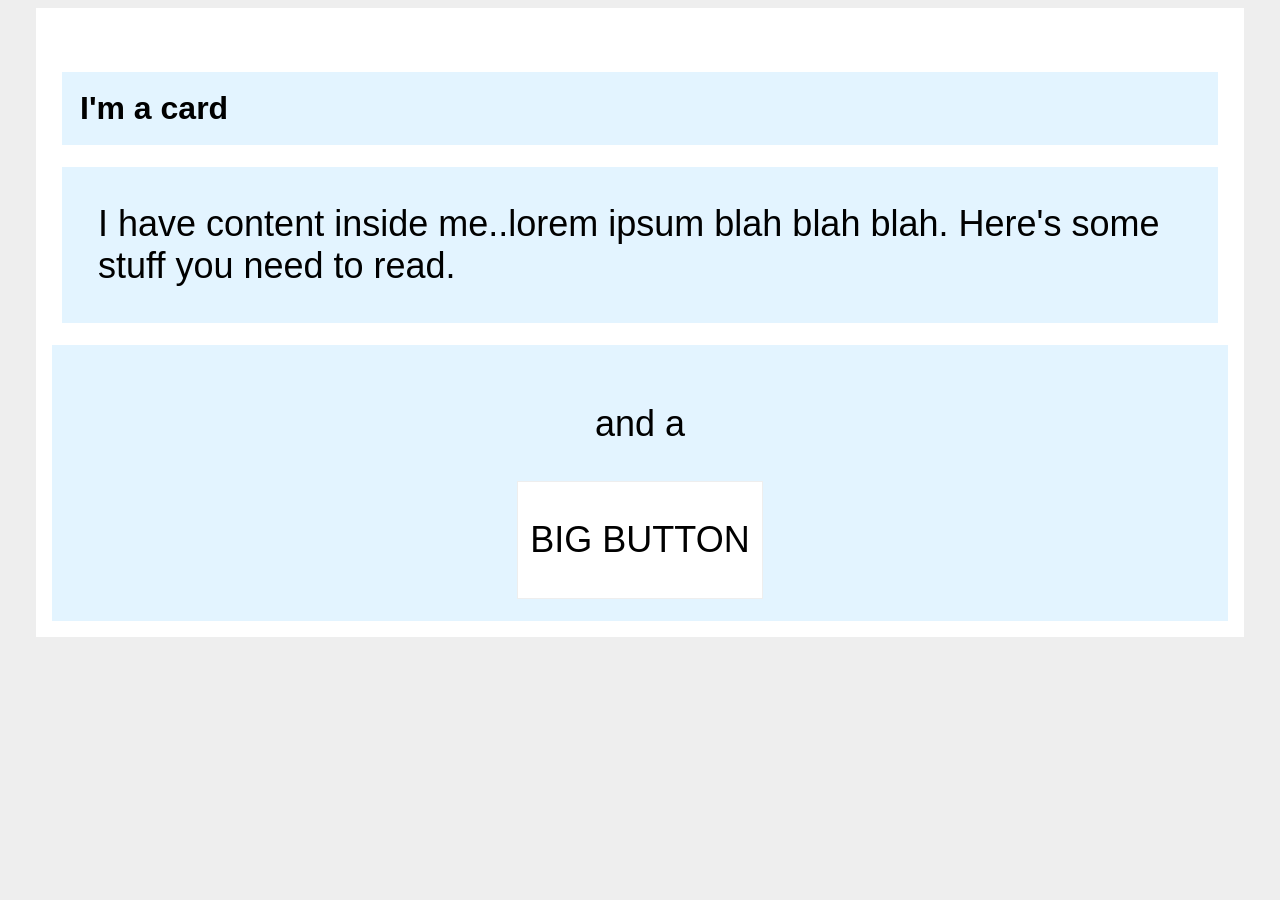
<file: foundations/block-and-inline/02-margin-and-padding-2/index.html>
<!DOCTYPE html>
<html lang="en">
  <head>
    <meta charset="UTF-8">
    <meta http-equiv="X-UA-Compatible" content="IE=edge">
    <meta name="viewport" content="width=device-width, initial-scale=1.0">
    <title>Margin and Padding exercise 2</title>
    <link rel="stylesheet" href="style.css">
  </head>
  <body>
    <div class="card">
      <h1 class="title">I'm a card</h1>
      <div class="content">I have content inside me..lorem ipsum blah blah blah. Here's some stuff you need to read.</div>
      <div class="button-container"><p>and a</p> <button> <p>BIG BUTTON</p></button></div>
    </div>
  </body>
</html>
</file>
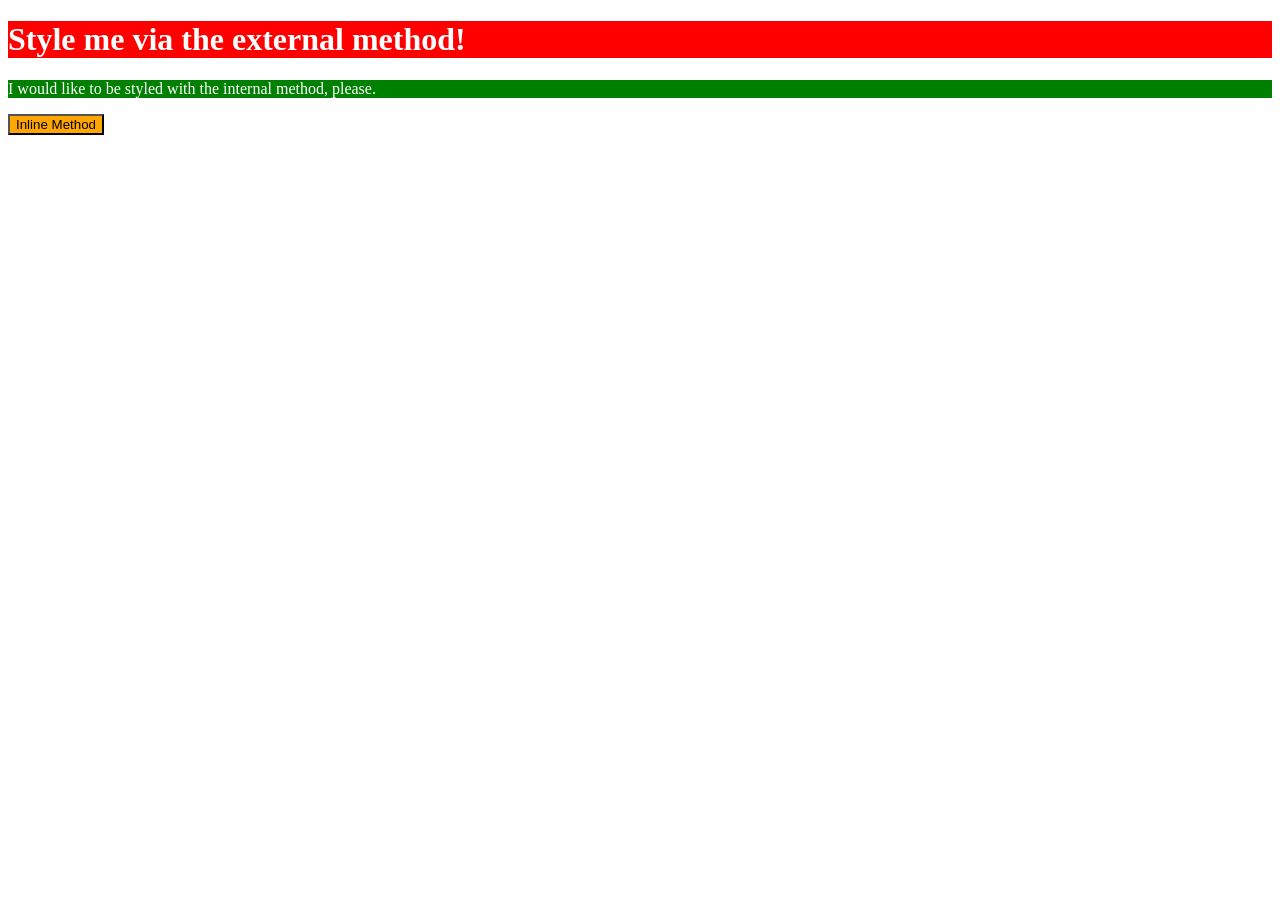
<file: foundations/intro-to-css/01-css-methods/index.html>
<!DOCTYPE html>
<html lang="en">
  <head>
    <meta charset="UTF-8">
    <meta http-equiv="X-UA-Compatible" content="IE=edge">
    <meta name="viewport" content="width=device-width, initial-scale=1.0">
    <title>Methods for Adding CSS</title>
    <style>
      p {
        background-color: green;
        color: white;
      }
    </style>
    <link rel = "stylesheet" href = "internal.css">
  </head>
  <body>
    <div><h1>Style me via the external method!</h1></div>
    <p>I would like to be styled with the internal method, please.</p>
    <button style = "background-color: orange">Inline Method</button>
  </body>


</html>
</file>
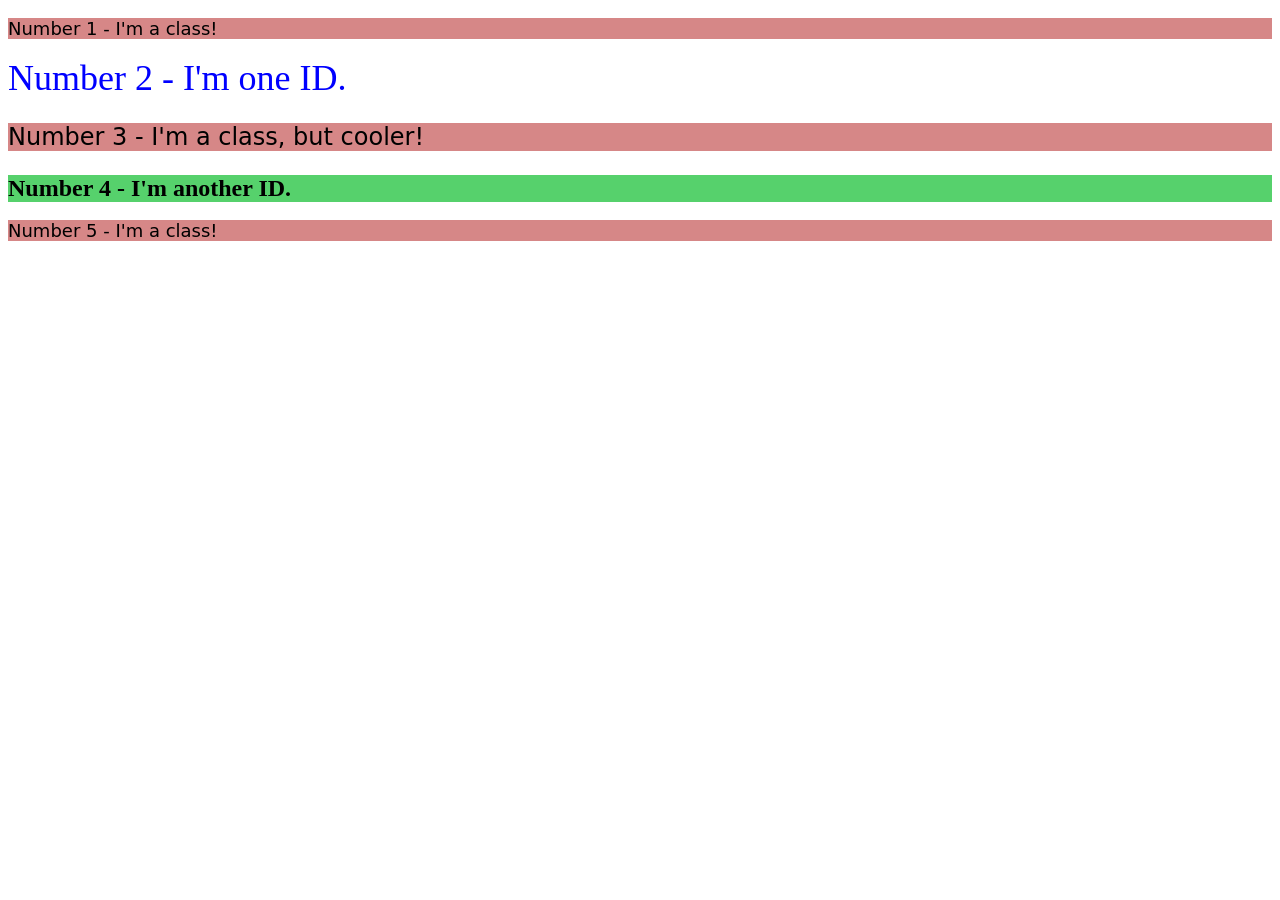
<file: foundations/intro-to-css/02-class-id-selectors/index.html>
<!DOCTYPE html>
<html lang="en">
  <head>
    <meta charset="UTF-8">
    <meta http-equiv="X-UA-Compatible" content="IE=edge">
    <meta name="viewport" content="width=device-width, initial-scale=1.0">
    <title>Class and ID Selectors</title>
    <link rel="stylesheet" href="style.css">
  </head>
  <body>
    <p class = "odd"> Number 1 - I'm a class!</p>
    <div id = "two">Number 2 - I'm one ID.</div>
    <p class = "odd cooler">Number 3 - I'm a class, but cooler!</p>
    <div id = "four">Number 4 - I'm another ID.</div>
    <p class = "odd">Number 5 - I'm a class!</p>
  </body>
</html>
</file>
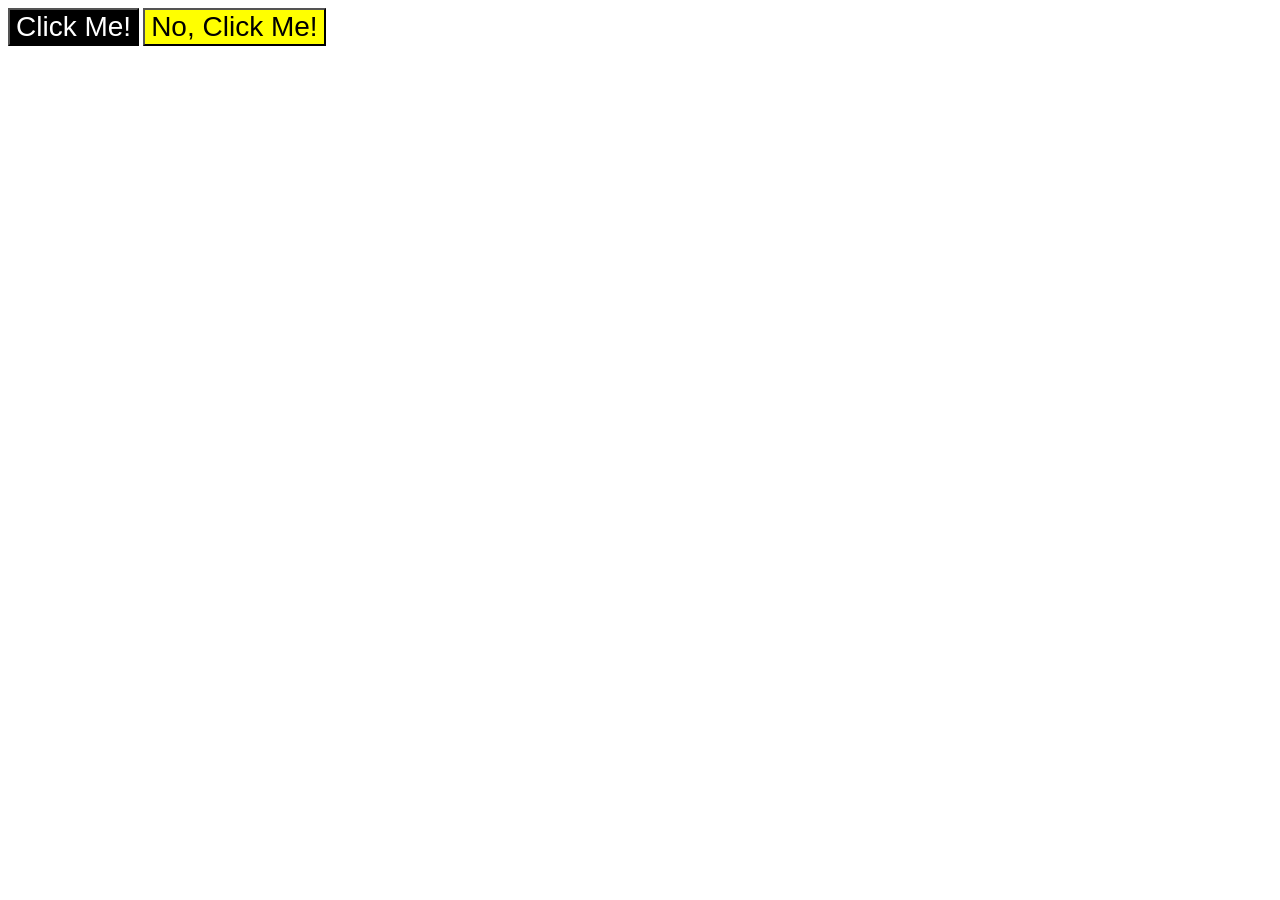
<file: foundations/intro-to-css/03-grouping-selectors/index.html>
<!DOCTYPE html>
<html lang="en">
  <head>
    <meta charset="UTF-8">
    <meta http-equiv="X-UA-Compatible" content="IE=edge">
    <meta name="viewport" content="width=device-width, initial-scale=1.0">
    <title>Grouping Selectors</title>
    <link rel="stylesheet" href="style.css">
  </head>
  <body>
    <button class = "yes">Click Me!</button>
    <button class = "no">No, Click Me!</button>
  </body>
</html>
</file>
<file: foundations/block-and-inline/02-margin-and-padding-2/style.css>
body {
  background: #eee;
  font-family: sans-serif;
}

.card {
  width: 1200px;
  background: #fff;
  margin: auto;
  padding:4px;
}

.title {
  background: #e3f4ff;
  font-weight: bold;
  padding: 18px;
  margin: 22px;
  margin-top: 60px;

}


.content {
  background: #e3f4ff;
  margin: 22px;
  font-size: 36px;
  padding: 36px;
}

.button-container {
  background: #e3f4ff;
  margin: 12px;
  font-size: 36px;
  text-align: center;
  padding: 22px;

}

button {
  background: white;
  border: 1px solid #eee;
  padding-left: 12px;
  padding-right: 12px;;
  font-size: 36px;
  margin: 0 auto
  
  
}
</file>
<file: foundations/intro-to-css/01-css-methods/internal.css>
div {
    background-color: red;
    color: white;
}
</file>
<file: foundations/intro-to-css/02-class-id-selectors/style.css>
/* Add CSS Styling */
.odd {
    background-color: rgb(214, 135, 135);
    font-family: "Verdana", "DejaVu Sans", sans-serif;
    font-size: 18px;
}
.cooler {
    font-size: 24px;
}

#two{
    font-size: 36px;
    color: blue
}
#four{
    font-size: 24px;
    font-family: 'Times New Roman';
    background-color: rgb(86, 209, 108);
    font-weight: bold;
}
</file>
<file: foundations/intro-to-css/03-grouping-selectors/style.css>
/* Add CSS Styling */
.yes,
.no {
    font-size: 28px;
    font-family: "Helvetica", "Times New Roman", sans-serif;
}

.yes {
    background-color: black;
    color: white;
}

.no {
    background-color: yellow;
}
</file>
